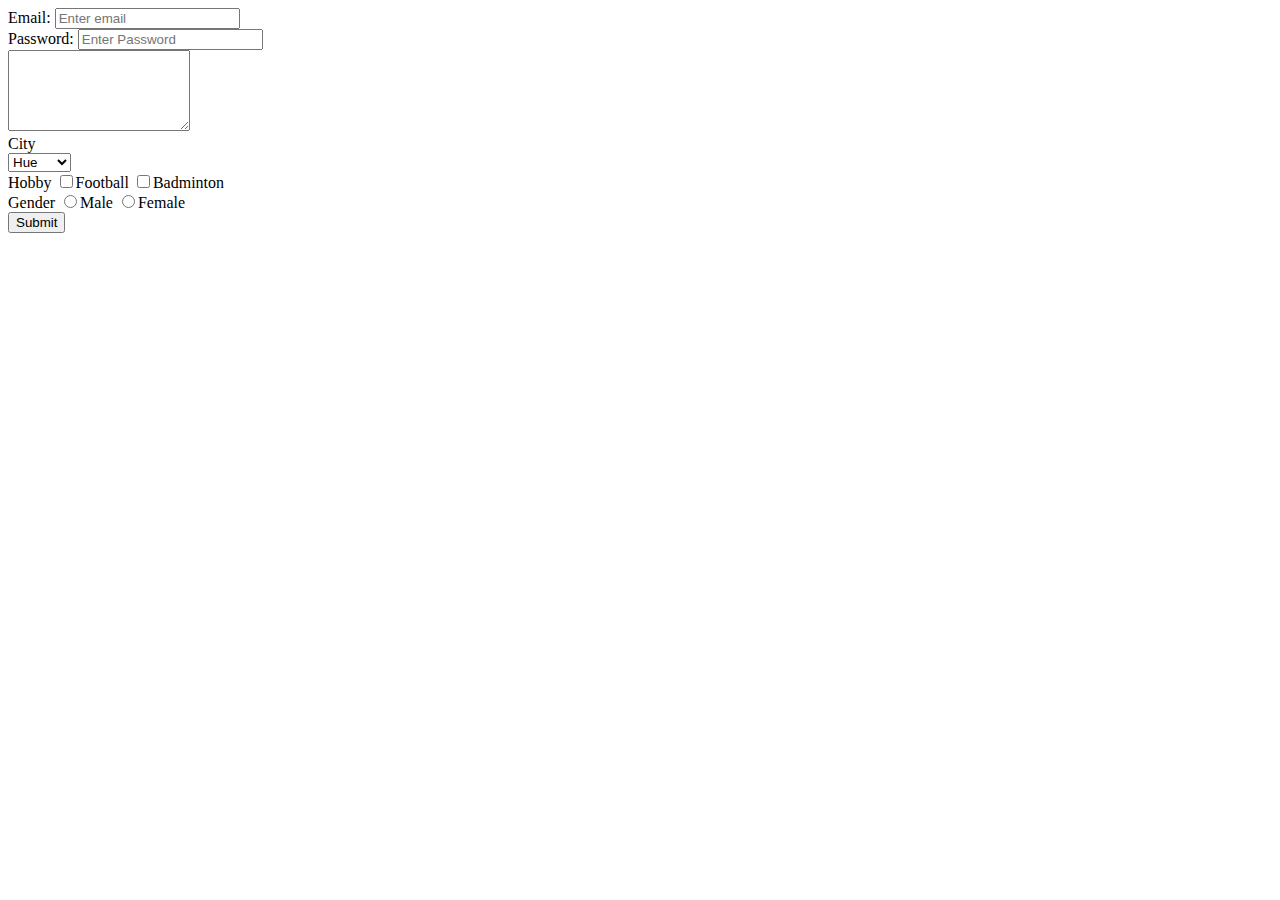
<file: index.html>
<!DOCTYPE html>
<html lang="en">
<head>
    <meta charset="UTF-8">
    <meta name="viewport" content="width=device-width, initial-scale=1.0">
    <title>Document</title>
</head>
<body>
   <form action="b.html" method="get">
        <label for="">Email:</label>
        <input name="email" type="email" placeholder="Enter email">
        <br>
        <label for="">Password:</label>
        <input name="password" type="password" placeholder="Enter Password">
        <br>
        <textarea name="info" name="" id="" cols="20" rows="5"></textarea>
        <br>
        <label for="">City</label><br>
        <select name="" id="">
            <option value="hue">Hue</option>
            <option value="hanoi">Ha Noi</option>
        </select>
        <br><label for="">Hobby</label>
        <input type="checkbox" name="" id="">Football
        <input type="checkbox" name="" id="">Badminton
        <br>
        <label for="">Gender</label>
        <input type="radio" name="gender" id="">Male
        <input type="radio" name="gender" id="">Female
        <br>
        <button type="submit">Submit</button>
   </form>
</body>
</html>
</file>
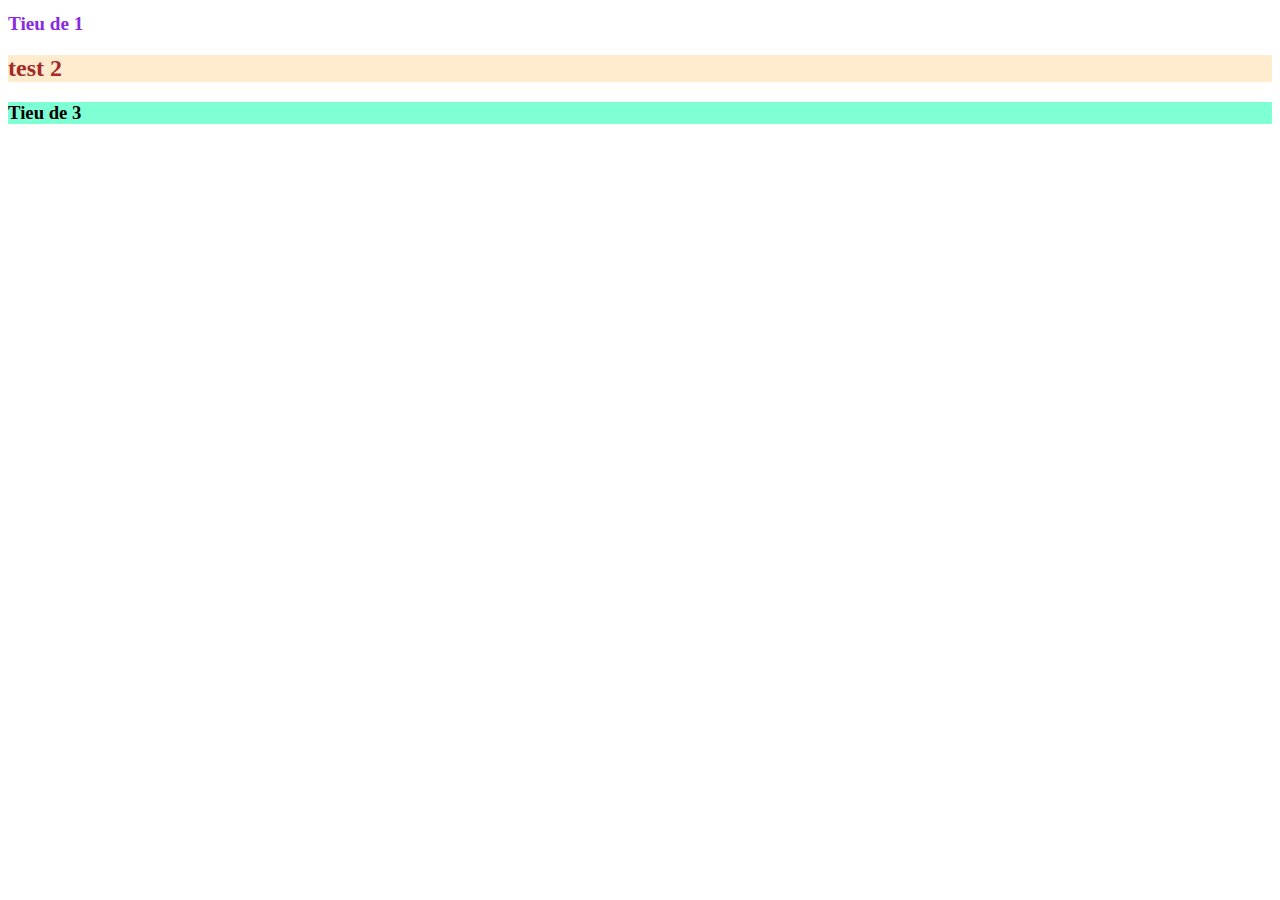
<file: css.html>
<!DOCTYPE html>
<html lang="en">
<head>
    <meta charset="UTF-8">
    <meta name="viewport" content="width=device-width, initial-scale=1.0">
    <title>CSS</title>
    <style>
        h1 {
            color: blueviolet;
            font-size: larger;
        }
    </style>
    <link rel="stylesheet" href="./css/style.css">
</head>
<body>
    <h1>Tieu de 1</h1>
    <h2 class="item">test 2</h2>
    <h3>Tieu de 3</h3>
</body>
</html>
</file>
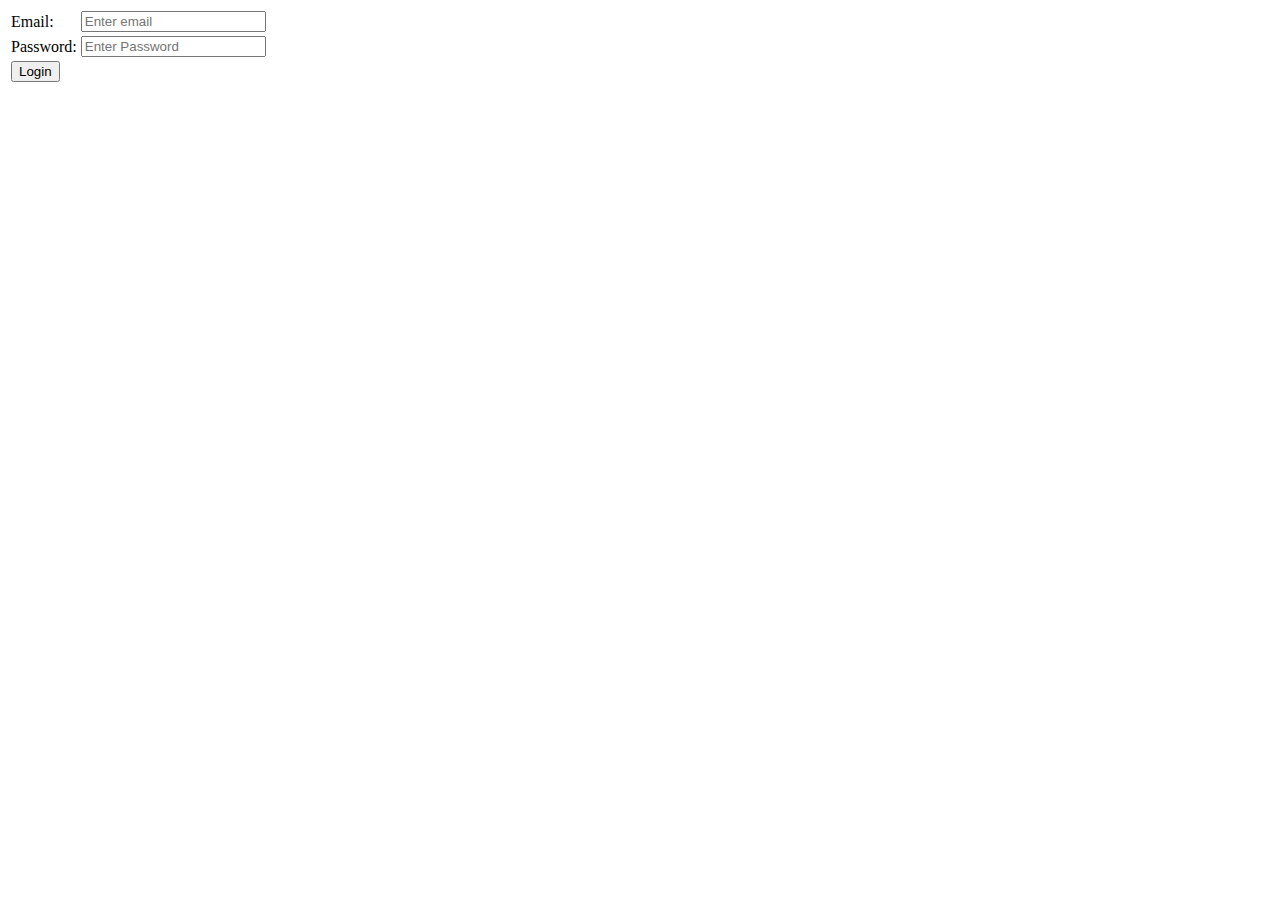
<file: login.html>
<!DOCTYPE html>
<html lang="en">
<head>
    <meta charset="UTF-8">
    <meta name="viewport" content="width=device-width, initial-scale=1.0">
    <title>Login</title>
</head>
<body>
    <form action="action.html" method="get">
        <table>
         <tbody>
            <tr>
                <td> 
                    <label for="">Email:</label> 
                </td>
                <td> 
                    <input name="email" type="email" placeholder="Enter email"> 
                </td>
            </tr>
            <tr>
                <td> 
                    <label for="">Password:</label> 
                </td>
                <td> 
                    <input name="password" type="password" placeholder="Enter Password"> 
                </td>
            </tr>
            <tr>
                <td colspan="2"> 
                    <input type="submit" value="Login"> 
                </td>
            </tr>
         </tbody>       
        </table>
    </form>
</body>
</html>
</file>
<file: css/style.css>
.item {
    color: brown;
    background-color: blanchedalmond;

}
h3 {
    color: black;
    background-color: aquamarine;
}
</file>
